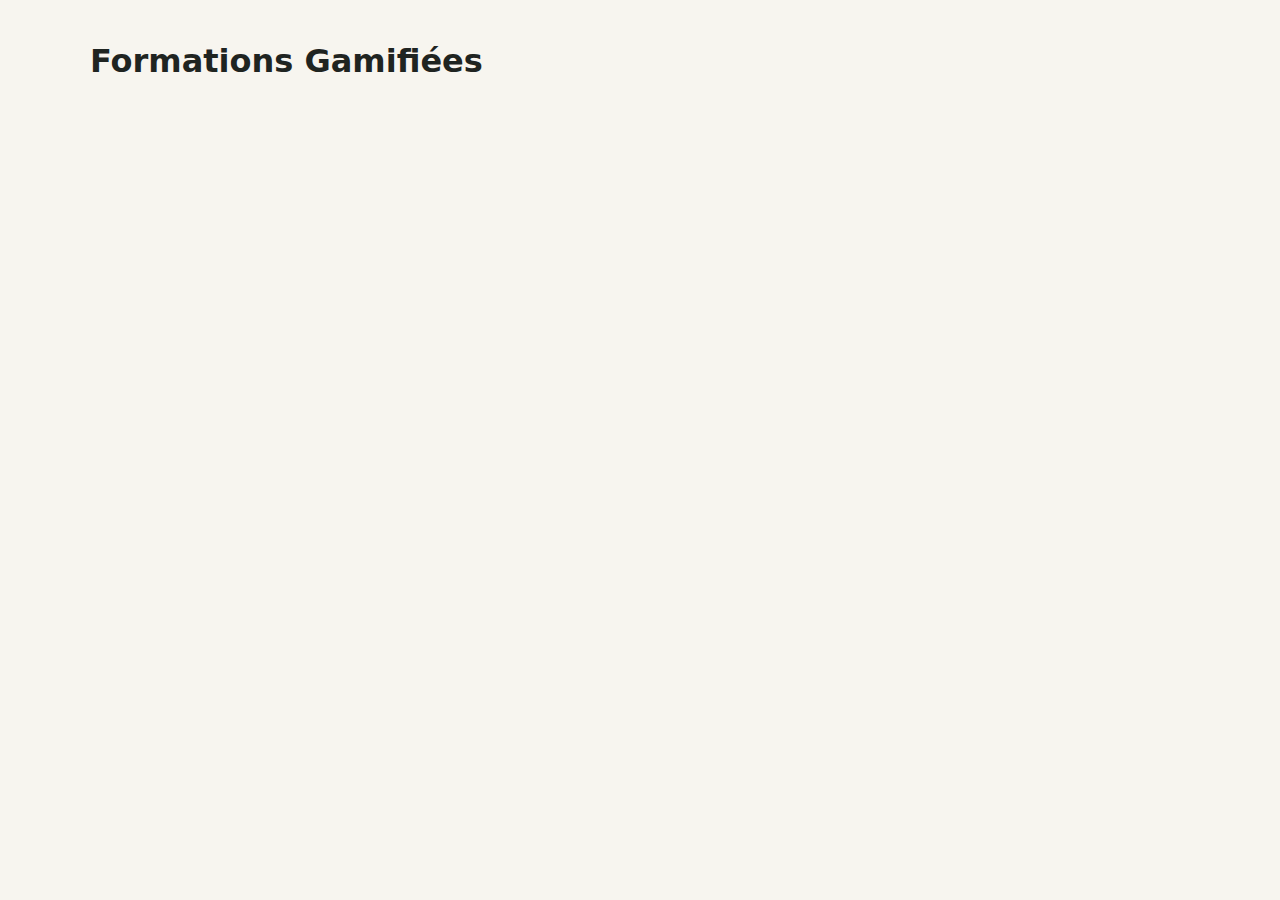
<file: index.html>
<!doctype html>
<html lang="fr">
<head>
  <meta charset="utf-8">
  <meta name="viewport" content="width=device-width,initial-scale=1">
  <title>Formations Gamifiées — Catalogue</title>
  <meta name="description" content="Catalogue multi-formations gamifiées avec quiz et persistance des scores." />
    <!-- Link to stylesheet stored at root (site.css) for simplicity -->
    <link rel="stylesheet" href="site.css">
    <!-- Thème personnalisé pour Äerdschëff -->
    <link rel="stylesheet" href="./design/theme.css">
    <!-- Thème distant éditable depuis aerdscheff.lu (facultatif) -->
    <link rel="preload" as="style" href="https://aerdscheff.lu/assets/aerdscheff-theme.css" onload="this.rel='stylesheet'">
    <noscript><link rel="stylesheet" href="https://aerdscheff.lu/assets/aerdscheff-theme.css"></noscript>
</head>
<body>
  <header class="container">
    <h1>Formations Gamifiées</h1>
  </header>
  <main class="container" id="app">
    <!-- contenu dynamique généré par app.js -->
  </main>
  <!-- Overlay admin pour l'édition JSON -->
  <div id="admin-overlay">
    <div class="panel">
      <h2>Édition du pack</h2>
      <p>Modifie le JSON ci-dessous puis clique sur « Télécharger » pour récupérer le fichier.</p>
      <textarea></textarea>
      <div style="margin-top:0.5rem; display:flex; gap:0.5rem;">
        <button class="btn" onclick="downloadModifiedPack()">Télécharger</button>
        <button class="btn secondary" onclick="closeAdminOverlay()">Fermer</button>
      </div>
    </div>
  </div>
    <!-- Load app script from js/app.js (correct path) -->
  <!-- Supabase ENV injected -->
  <script>
    window.ENV = {
      SUPABASE_URL: "https://eietifgufxrvfoxxznwg.supabase.co",
      SUPABASE_ANON_KEY: "eyJhbGciOiJIUzI1NiIsInR5cCI6IkpXVCJ9.eyJpc3MiOiJzdXBhYmFzZSIsInJlZiI6ImVpZXRpZmd1ZnhydmZveHh6bndnIiwicm9sZSI6ImFub24iLCJpYXQiOjE3NTUxMjgyNzQsImV4cCI6MjA3MDcwNDI3NH0.gwv4MMw5o6HjUO-4UisYFMf6ojds67ep7tk4dBA43gw"
    };
  </script>
    <script type="module" src="js/app.js"></script>
    <!-- Modules for authentication, progression et leaderboard -->
    <script type="module" src="js/auth.js"></script>
    <script type="module" src="js/progression.js"></script>
    <script type="module" src="js/leaderboard.js"></script>
    <script type="module" src="js/supabase-client.js"></script>
    <!-- Load admin script from root (admin.js) -->
    <script type="module" src="admin.js"></script>
</body>
</html>
</file>
<file: site.css>
/*
 * Style principal pour l'application de formations gamifiées.
 * Inspiré de la charte aerdscheff.lu avec une palette naturelle,
 * arrondis doux et typographie claire.
 */

:root {
  --bg: #f7f5ef;
  --surface: #ffffff;
  --ink: #1f2421;
  --muted: #6b6b6b;
  --accent: #5f8f66;
  --accent-2: #c2a26b;
  --line: #d9d3c6;
  --ok: #3a7a3a;
  --warn: #b66a2c;
  --err: #8b2e2e;
  --radius-lg: 18px;
  --radius-md: 14px;
  --shadow: 0 2px 8px rgba(0,0,0,.05);
}

html, body {
  background: var(--bg);
  color: var(--ink);
  font-family: "Lato", "Inter", system-ui, sans-serif;
  line-height: 1.5;
  margin: 0;
  padding: 0;
}

a {
  color: var(--accent);
  text-decoration: none;
}

a:hover {
  text-decoration: underline;
}

.container {
  max-width: 960px;
  margin: 0 auto;
  padding: 1rem;
}

/* Cards */
.card {
  background: var(--surface);
  border: 1px solid var(--line);
  border-radius: var(--radius-lg);
  box-shadow: var(--shadow);
  padding: 1rem;
  margin-bottom: 1rem;
}

/* Buttons */
.btn {
  background: var(--accent);
  color: #fff;
  border: none;
  border-radius: var(--radius-md);
  padding: 0.7rem 1rem;
  cursor: pointer;
  font-size: 1rem;
  display: inline-flex;
  align-items: center;
  gap: 0.3rem;
  transition: background-color .2s ease;
}

.btn.secondary {
  background: var(--accent-2);
}

.btn:hover {
  filter: brightness(1.05);
}

/* Pack cards */
.pack-card {
  display: flex;
  flex-direction: column;
  overflow: hidden;
}

.pack-cover {
  width: 100%;
  height: 180px;
  object-fit: cover;
  border-radius: var(--radius-md);
  border: 1px solid var(--line);
  margin-bottom: 0.5rem;
}

.pack-title {
  font-size: 1.2rem;
  font-weight: bold;
  margin: 0;
}

.question-image {
  width: 120px;
  height: 120px;
  object-fit: cover;
  border-radius: 12px;
  border: 1px solid var(--line);
  margin-right: 0.75rem;
}

.choices {
  list-style: none;
  padding: 0;
  margin: 0;
}

.choice {
  margin-bottom: 0.5rem;
}

.choice input {
  margin-right: 0.5rem;
}

.feedback {
  margin-top: 0.5rem;
  font-size: 0.9rem;
}

.feedback.ok {
  color: var(--ok);
}

.feedback.err {
  color: var(--err);
}

/* Admin overlay */
#admin-overlay {
  position: fixed;
  inset: 0;
  background: rgba(0,0,0,0.5);
  display: none;
  justify-content: center;
  align-items: center;
  padding: 2rem;
  z-index: 1000;
}

#admin-overlay.active {
  display: flex;
}

#admin-overlay .panel {
  background: var(--surface);
  border-radius: var(--radius-lg);
  padding: 1rem;
  width: 90%;
  max-width: 600px;
  max-height: 90vh;
  overflow-y: auto;
  box-shadow: var(--shadow);
}

#admin-overlay textarea {
  width: 100%;
  min-height: 300px;
  font-family: monospace;
}
</file>
<file: design/theme.css>
/* Thème Äerdschëff (sobre, low-tech, chaleureux) */
:root{
  --bg:#f7f5ef; --surface:#ffffff; --ink:#1f2421; --muted:#6b6b6b;
  --accent:#5f8f66; --accent-2:#c2a26b; --line:#d9d3c6;
  --ok:#3a7a3a; --warn:#b66a2c; --err:#8b2e2e;
  --radius-lg:18px; --radius-md:14px; --radius-sm:10px;
  --shadow:0 2px 8px rgba(0,0,0,.05);
}

html,body{
  background:var(--bg); color:var(--ink);
  font-family:"Lato","Inter",system-ui,-apple-system,Segoe UI,Roboto,"Helvetica Neue",Arial,sans-serif;
  line-height:1.5; text-rendering:optimizeLegibility; -webkit-font-smoothing:antialiased;
}

a{ color:var(--accent); text-decoration:none }
a:hover{ text-decoration:underline }

.container{ max-width:1100px; margin:auto; padding:1rem }
.header,.footer{
  background:var(--surface); border:1px solid var(--line);
  border-radius:var(--radius-lg); box-shadow:var(--shadow); padding:1rem;
}

.grid{ display:grid; gap:1rem }
@media (min-width:768px){ .grid.cols-2{ grid-template-columns:1fr 1fr } }
@media (min-width:1024px){ .grid.cols-3{ grid-template-columns:1fr 1fr 1fr } }

.card{
  background:var(--surface); border:1px solid var(--line);
  border-radius:var(--radius-lg); box-shadow:var(--shadow); padding:1rem;
}

.btn{
  background:var(--accent); color:#fff; border:none;
  border-radius:14px; padding:.7rem 1rem; cursor:pointer;
}
.btn.secondary{ background:#fff; color:var(--accent); border:1px solid var(--accent) }
.btn:disabled{ opacity:.5; cursor:not-allowed }

.thumb{ border-radius:12px; border:1px solid var(--line); object-fit:cover }
.badge{ width:64px; height:64px; vertical-align:middle }

.progress{ position:relative; height:10px; background:#eee; border-radius:8px; margin:12px 0 }
.progress #bar{ height:10px; width:0; background:var(--accent); border-radius:8px; transition:width .18s }
.progress #pc{ position:absolute; top:-22px; right:0; font-size:.9rem; color:var(--muted) }

:focus-visible{ outline:3px solid var(--accent-2); outline-offset:2px }
@media (prefers-reduced-motion:reduce){ *{ animation:none!important; transition:none!important } }
</file>
